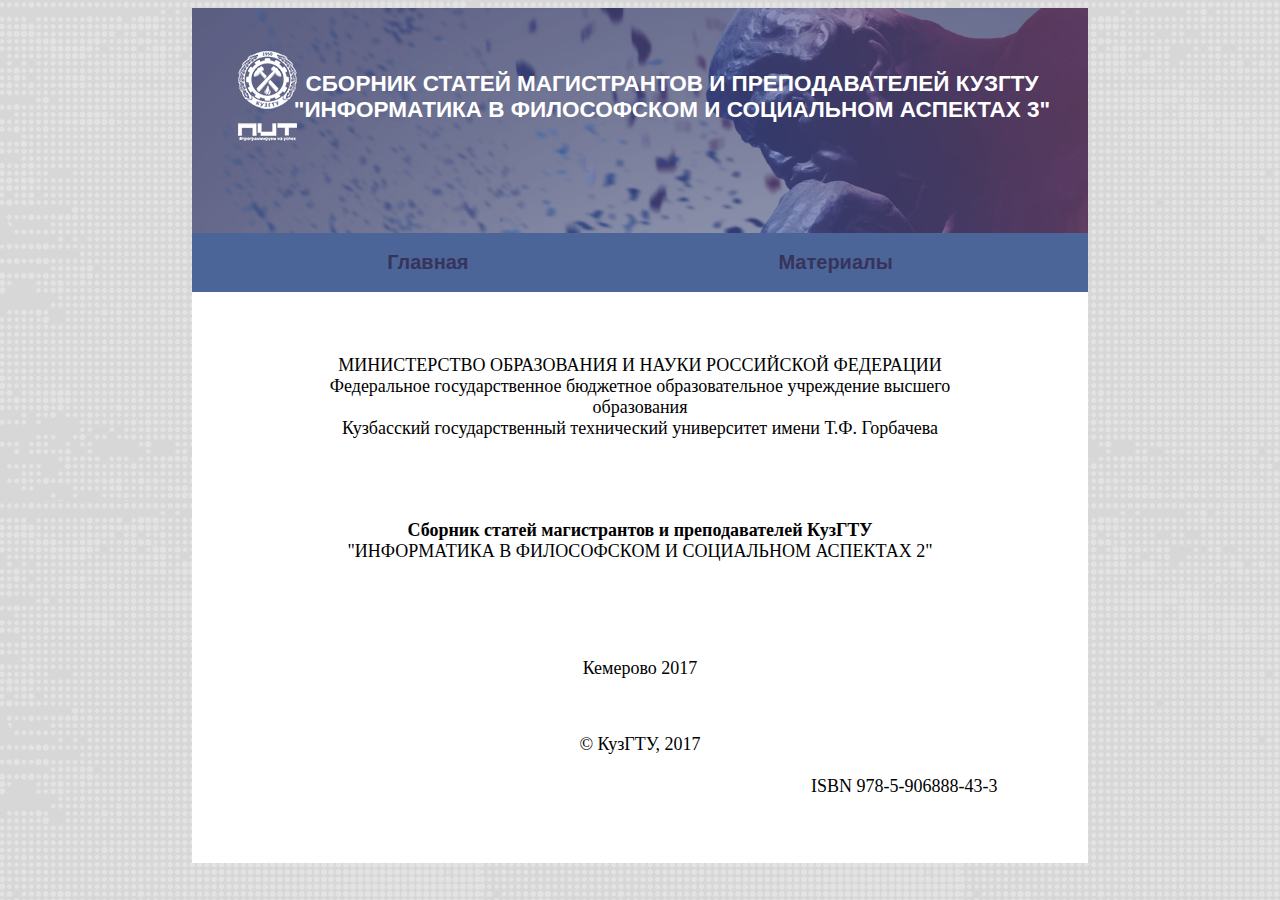
<file: index.html>
<!DOCTYPE html>
<html>

  <head>
    <meta http-equiv="Content-Language" content="ru">
    <meta content="text/html; charset=utf-8" http-equiv="content-type">

  

    <link rel="stylesheet" href="css/style.css?=16.01.18">
    <link rel="stylesheet" href="css/font-awesome.min.css">
  </head>

  <body>

  <table class="content_table" border="0" cellspacing="0">
	<tr class="content_header" style="background-image: url(img/back.jpg);background-position: right; background-repeat: no-repeat; background-size:cover">
	<td colspan="3" class="header_title">		
	    <div style="text-align:center">
		<img src="img/logo-logo.png" style="position:relative; top:-20px;left:5%;margin-right:5px; float:left">
		<font>Сборник статей магистрантов и преподавателей КузГТУ</br>
        "ИНФОРМАТИКА В ФИЛОСОФСКОМ И СОЦИАЛЬНОМ АСПЕКТАХ 3"</font>
		</div>	 
	 </td>
	</tr>

    <tr class="content_menu" bgcolor="#4c6599">
      <td colspan="3">
        <a href="./index.html">Главная</a>
        <div></div>
        <a href="./materials.html">Материалы</a>
      </td>
    </tr>

    <tr class="content_body" bgcolor="white">
      <td colspan="3">
        <div class="body_container">

                <p align="center" style="text-align: center; margin-bottom: 0; background: white; margin-top:0">
      <span style="color:black"><font size="4">МИНИСТЕРСТВО ОБРАЗОВАНИЯ И НАУКИ
      РОССИЙСКОЙ ФЕДЕРАЦИИ</font></span></p>

      <p align="center" style="text-align: center; margin-bottom: 0; background: white; margin-top:0">
      <span style="color:black"><font size="4">Федеральное государственное бюджетное образовательное учреждение
      высшего образования </font></span></p>

      <p align="center" style="text-align: center; orphans: auto; widows: auto; -webkit-text-stroke-width: 0px; margin-bottom: 0; background: white; margin-top:0">
      <span style="color:black"><font size="4">Кузбасский государственный технический университет имени Т.Ф. Горбачева</font></span></p>
      <p align="center" style="text-align: center; orphans: auto; widows: auto; -webkit-text-stroke-width: 0px; margin-bottom: 0; background: white; margin-top:0">

      <p align="center" style="text-align: center; orphans: auto; widows: auto; -webkit-text-stroke-width: 0px; word-spacing: 0px; margin-bottom: 10.1pt; background: white">&nbsp;</p>
      <p align="center" style="text-align: center; orphans: auto; widows: auto; -webkit-text-stroke-width: 0px; word-spacing: 0px; margin-bottom: 10.1pt; background: white">&nbsp;</p>
      <p align="CENTER" style="color: rgb(0, 0, 0); font-family: 'Times New Roman', Times, serif; font-size: 16px; font-style: normal; font-variant: normal; font-weight: 700; letter-spacing: normal; line-height: normal; orphans: auto; text-indent: 0px; text-transform: none; white-space: normal; widows: auto; word-spacing: 0px; -webkit-text-stroke-width: 0px; background-color: rgb(255, 255, 255); margin-bottom: 0;margin-top:0">
      <font size="4" face="Times New Roman, serif">Сборник статей магистрантов и преподавателей КузГТУ
      <span lang="en-us"></span> <span style="text-transform: uppercase">

      <p align="CENTER" style="color: rgb(0, 0, 0); font-family: 'Times New Roman', Times, serif; font-size: 16px; font-style: normal; font-variant: normal; font-weight: normal; letter-spacing: normal; line-height: normal; orphans: auto; text-indent: 0px; text-transform: none; white-space: normal; widows: auto; word-spacing: 0px; -webkit-text-stroke-width: 0px; background-color: rgb(255, 255, 255); margin-bottom: 0;margin-top:0">
      <font face="Times New Roman, serif" size="4"><span lang="en-us">
      </span>"ИНФОРМАТИКА
      В ФИЛОСОФСКОМ И СОЦИАЛЬНОМ АСПЕКТАХ 2"<span lang="en-us"></span г.</font></p>

      <p align="CENTER" style="color: rgb(0, 0, 0); font-family: 'Times New Roman', Times, serif; font-size: 16px; font-style: normal; font-variant: normal; font-weight: normal; letter-spacing: normal; line-height: normal; orphans: auto; text-indent: 0px; text-transform: none; white-space: normal; widows: auto; word-spacing: 0px; -webkit-text-stroke-width: 0px; background-color: rgb(255, 255, 255); margin-bottom: 0;margin-top:0">&nbsp;
      </p>

      <p align="CENTER" style="color: rgb(0, 0, 0); font-family: 'Times New Roman', Times, serif; font-size: 16px; font-style: normal; font-variant: normal; font-weight: normal; letter-spacing: normal; line-height: normal; orphans: auto; text-indent: 0px; text-transform: none; white-space: normal; widows: auto; word-spacing: 0px; -webkit-text-stroke-width: 0px; background-color: rgb(255, 255, 255); margin-bottom: 0;margin-top:0">&nbsp;
      </p>
      <p align="CENTER" style="color: rgb(0, 0, 0); font-family: 'Times New Roman', Times, serif; font-style: normal; font-variant: normal; font-weight: normal; letter-spacing: normal; line-height: normal; orphans: auto; text-indent: 0px; text-transform: none; white-space: normal; widows: auto; word-spacing: 0px; -webkit-text-stroke-width: 0px; background-color: rgb(255, 255, 255); margin-bottom: 0;margin-top:0">&nbsp;
      </p>
      <p align="CENTER" style="color: rgb(0, 0, 0); font-family: 'Times New Roman', Times, serif; font-style: normal; font-variant: normal; font-weight: normal; letter-spacing: normal; line-height: normal; orphans: auto; text-indent: 0px; text-transform: none; white-space: normal; widows: auto; word-spacing: 0px; -webkit-text-stroke-width: 0px; background-color: rgb(255, 255, 255); margin-bottom: 0;margin-top:0">&nbsp;
      </p>
      <p align="center" style="text-align: center; orphans: auto; widows: auto; -webkit-text-stroke-width: 0px; word-spacing: 0px; margin-bottom: 10.1pt; background: white">
      <font size="4">Кемерово 201</font><span lang="en-us"><font size="4">7</font></span></p>
      <p align="CENTER" style="color: rgb(0, 0, 0); font-family: 'Times New Roman', Times, serif; font-style: normal; font-variant: normal; font-weight: normal; letter-spacing: normal; line-height: normal; orphans: auto; text-indent: 0px; text-transform: none; white-space: normal; widows: auto; word-spacing: 0px; -webkit-text-stroke-width: 0px; background-color: rgb(255, 255, 255); margin-bottom: 0.14in">&nbsp;
      </p>
      <p align="center" style="color: rgb(0, 0, 0); font-family: 'Times New Roman', Times, serif; font-size: 16px; font-style: normal; font-variant: normal; font-weight: normal; letter-spacing: normal; line-height: normal; orphans: auto; text-indent: 0px; text-transform: none; white-space: normal; widows: auto; word-spacing: 0px; -webkit-text-stroke-width: 0px; background-color: rgb(255, 255, 255); margin-bottom: 0.14in;">
      <font size="4" face="Times New Roman, serif">© КузГТУ, 201</font><span lang="en-us"><font face="Times New Roman, serif" size="4">7</font></span></p>
      <p class="MsoNormal" align="right" style="text-align:right;line-height:150%">
      <span style="line-height:150%;font-family:&quot;Times New Roman&quot;,&quot;serif&quot;">
      <font size="4">ISBN 978-5-906888-43-3</span></font></p></span>



      </div>
      </td>
    </tr>
  </table>
  </body>
</html>
</file>
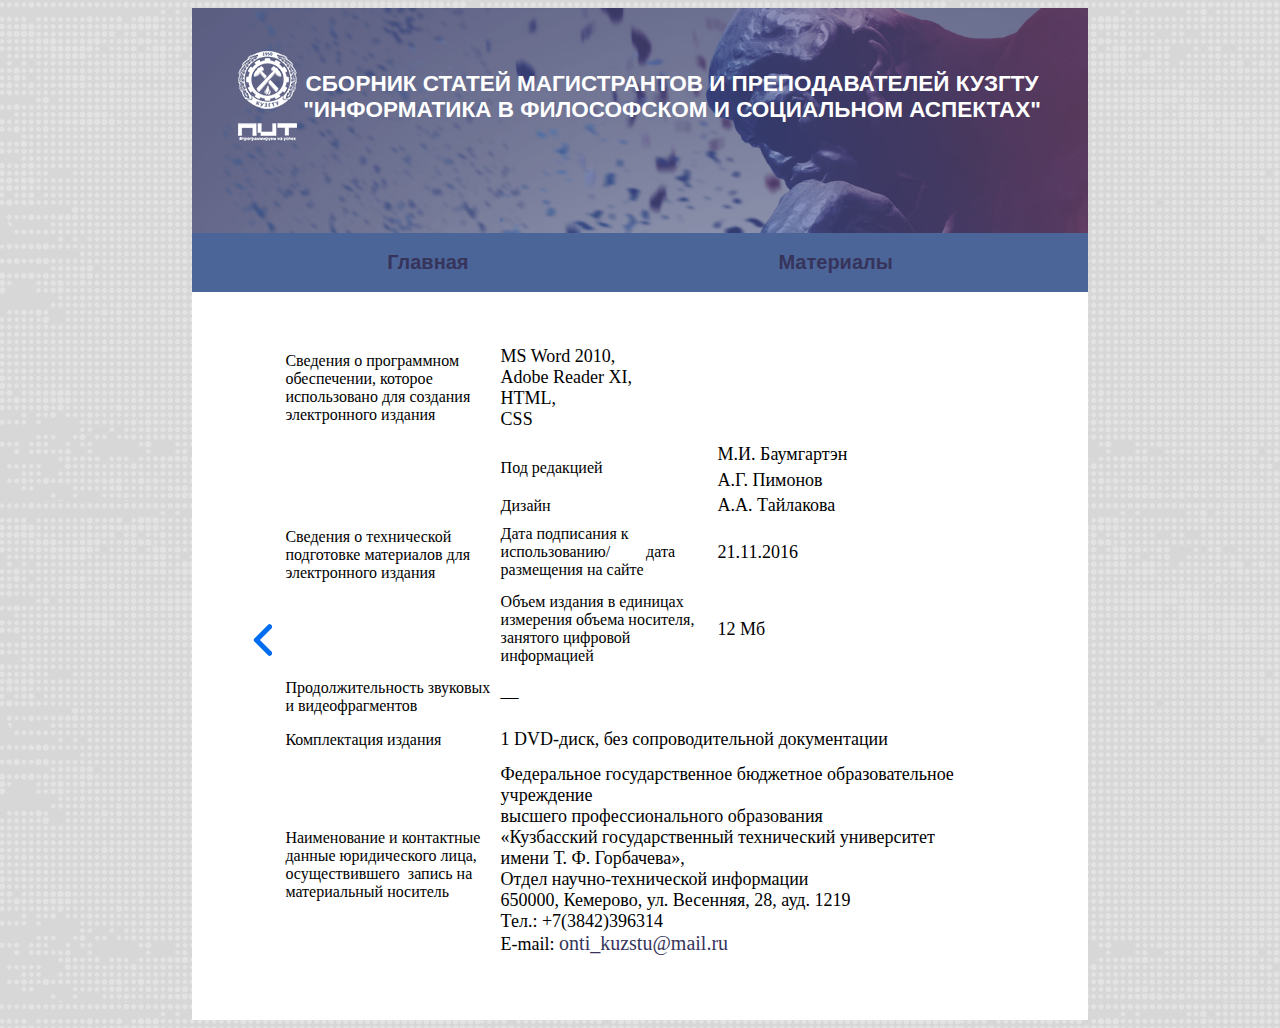
<file: main_additional.html>
<!DOCTYPE html>
<html>

  <head>
    <meta http-equiv="Content-Language" content="ru">
    <meta content="text/html; charset=utf-8" http-equiv="content-type">

    <title>Сборник статей</title>

    <link rel="stylesheet" href="css/style.css?=16.01.18">
    <link rel="stylesheet" href="css/font-awesome.min.css">
  </head>

  <body>

  <table class="content_table" border="0" cellspacing="0">
	<tr class="content_header" style="background-image: url(img/back.jpg);background-position: right; background-repeat: no-repeat; background-size:cover">
	<td colspan="3" class="header_title">		
	    <div style="text-align:center">
		<img src="img/logo-logo.png" style="position:relative; top:-20px;left:5%;margin-right:5px; float:left">
		<font>Сборник статей магистрантов и преподавателей КузГТУ</br>
        "ИНФОРМАТИКА В ФИЛОСОФСКОМ И СОЦИАЛЬНОМ АСПЕКТАХ"</font>
		</div>	 
	 </td>
	</tr>

    <tr class="content_menu" bgcolor="#4c6599">
      <td colspan="3">
        <a href="./index.html">Главная</a>
        <div></div>
        <a href="./materials.html">Материалы</a>
      </td>
    </tr>

    <tr class="content_body" bgcolor="white">
      <td colspan="3">
        <div class="body_container">

          <table width="100%">
		<tbody><tr><td width="305">Сведения о программном обеспечении, которое использовано для создания электронного издания</td><td colspan="2">
			<p style="margin-top: 5px; margin-bottom: 5px">
			<font size="4">MS Word 2010,<br>Adobe Reader XI,<br>HTML,<br>CSS</font></p></td></tr>
<tr><td rowspan="4" width="305">Сведения о технической подготовке материалов для электронного издания</td>
	<td width="122">
	<p style="margin-top: 5px; margin-bottom: 0">Под редакцией</p></td><td width="521">
	<p style="margin-top: 5px; margin-bottom: 0">
	<font size="4">М.И. Баумгартэн</font></p>
	<p style="margin-top: 5px; margin-bottom: 0">
	<font size="4">А.Г. Пимонов</font></p>
	</td></tr>
<tr><td width="122">
	<p style="margin-top: 0; margin-bottom: 0">Дизайн</p></td><td width="521">
	<p style="margin-top: 0; margin-bottom: 0">
	<font size="4">А.А. Тайлакова</font></p></td></tr>
<tr><td width="305">
	<p style="margin-top: 5px; margin-bottom: 5px">Дата подписания к использованию/&nbsp;&nbsp;&nbsp;&nbsp;&nbsp;&nbsp;&nbsp;&nbsp; дата размещения на сайте</p></td><td colspan="2">
	<font size="4">21.11.2016</font></td></tr>
<tr><td width="305">
	<p style="margin-top: 5px; margin-bottom: 5px">Объем издания в единицах измерения объема носителя, занятого цифровой информацией</p></td><td colspan="2">
	<font size="4"><span style="background-color: #FFFFFF">12 Мб</span></font></td></tr>
<tr><td width="305">
	<p style="margin-top: 5px; margin-bottom: 5px">Продолжительность звуковых и видеофрагментов</p></td><td colspan="2">
	<font size="4">—</font></td></tr>
<tr><td width="305">
	<p style="margin-top: 5px; margin-bottom: 5px">Комплектация издания</p></td><td colspan="2">
	<p style="margin-top: 5px; margin-bottom: 5px"><font size="4">1
	<span lang="en-us">DV</span>D-диск, без сопроводительной документации</font></p></td></tr>
<tr><td width="305">Наименование и контактные данные юридического лица, осуществившего&nbsp; запись на материальный носитель</td><td colspan="2">
	<p style="margin-top: 5px">
	<font size="4">Федеральное государственное бюджетное образовательное учреждение<br>
высшего профессионального образования<br>
«Кузбасский государственный технический университет<br>
имени Т. Ф. Горбачева»,<br>
Отдел научно-технической информации<br>
650000, Кемерово, ул. Весенняя, 28, ауд. 1219<br>
Тел.: +7(3842)396314<br>
E-mail: <a href="mailto:onti_kuzstu@mail.ru">onti_kuzstu@mail.ru</a>
</font>
</p></td></tr>
</tbody></table>

<div id="content_nav">
  <a href="#" onclick="history.back();" class="slide_left">
	  &nbsp;
  </a>
</div>

        </div>
      </td>
    </tr>
  </table>
  </body>
</html>
</file>
<file: css/style.css>
.content_table {
  width: 70vw;
  height: 95vh;
  margin: auto;
}

@media screen and (max-width: 800px) {
  .content_table {
    width: 100vw;
    height: 95vh;
    margin: auto;
  }
}

.content_header {
  height: 25vh;
}

.content_body {
  height: 100%;
}

.content_menu {
  height: 5vh;
}

.content_menu td {
  text-align: center;
  font-family: Geneva, Arial, Helvetica, sans-serif;
  font-weight: bold;
  padding: 2vh;
}

.header_title {
  font-weight: bold;
  font-family: Geneva, Arial, Helvetica, sans-serif;
  color: white;
  text-transform: uppercase;
  font-size: 2.5vh;
}

a {
  color: #36345b;
  text-decoration: none !important;
  font-size: 20px;
}

a:hover {
  color: #8ddeef;
}

.header_kuzstu, .header_pic{
  width: 20%;
  padding: 3%;
}

.content_menu div {
  display: inline-block;
  width: 35%;
}

.header_kuzstu img, .header_pic img{
  width: 100%;
}

.header_title {
  text-align: center;
}

body {
  /*background-color: rgb(236, 236, 236);*/
	background-image: url(../img/back1.jpg);
}

.body_container {
  margin-left: 10%;
  margin-right: 10%;
  margin-top: 5vh;
  margin-bottom: 5vh;
  position: relative;
}

.paper_link:hover {
  text-decoration: underline !important;
}

#content_nav {
  position: absolute;
  top: 45%;
  width: 100%
}

.slide_right {
  float: right;
  margin-right: -5%;
  display: block; 
  width:25px; 
  height:32px; 
  background-image: url(../img/next.png);
}
.slide_right:hover {
	background-image: url(../img/next_hov.png);	
}

.slide_left {
  float: left;
  margin-left: -5%;
  display: block; 
  width:25px; 
  height:32px; 
  background-image: url(../img/next_left.png);
}
.slide_left:hover {
	background-image: url(../img/next_left-hov.png);	
}
</file>
